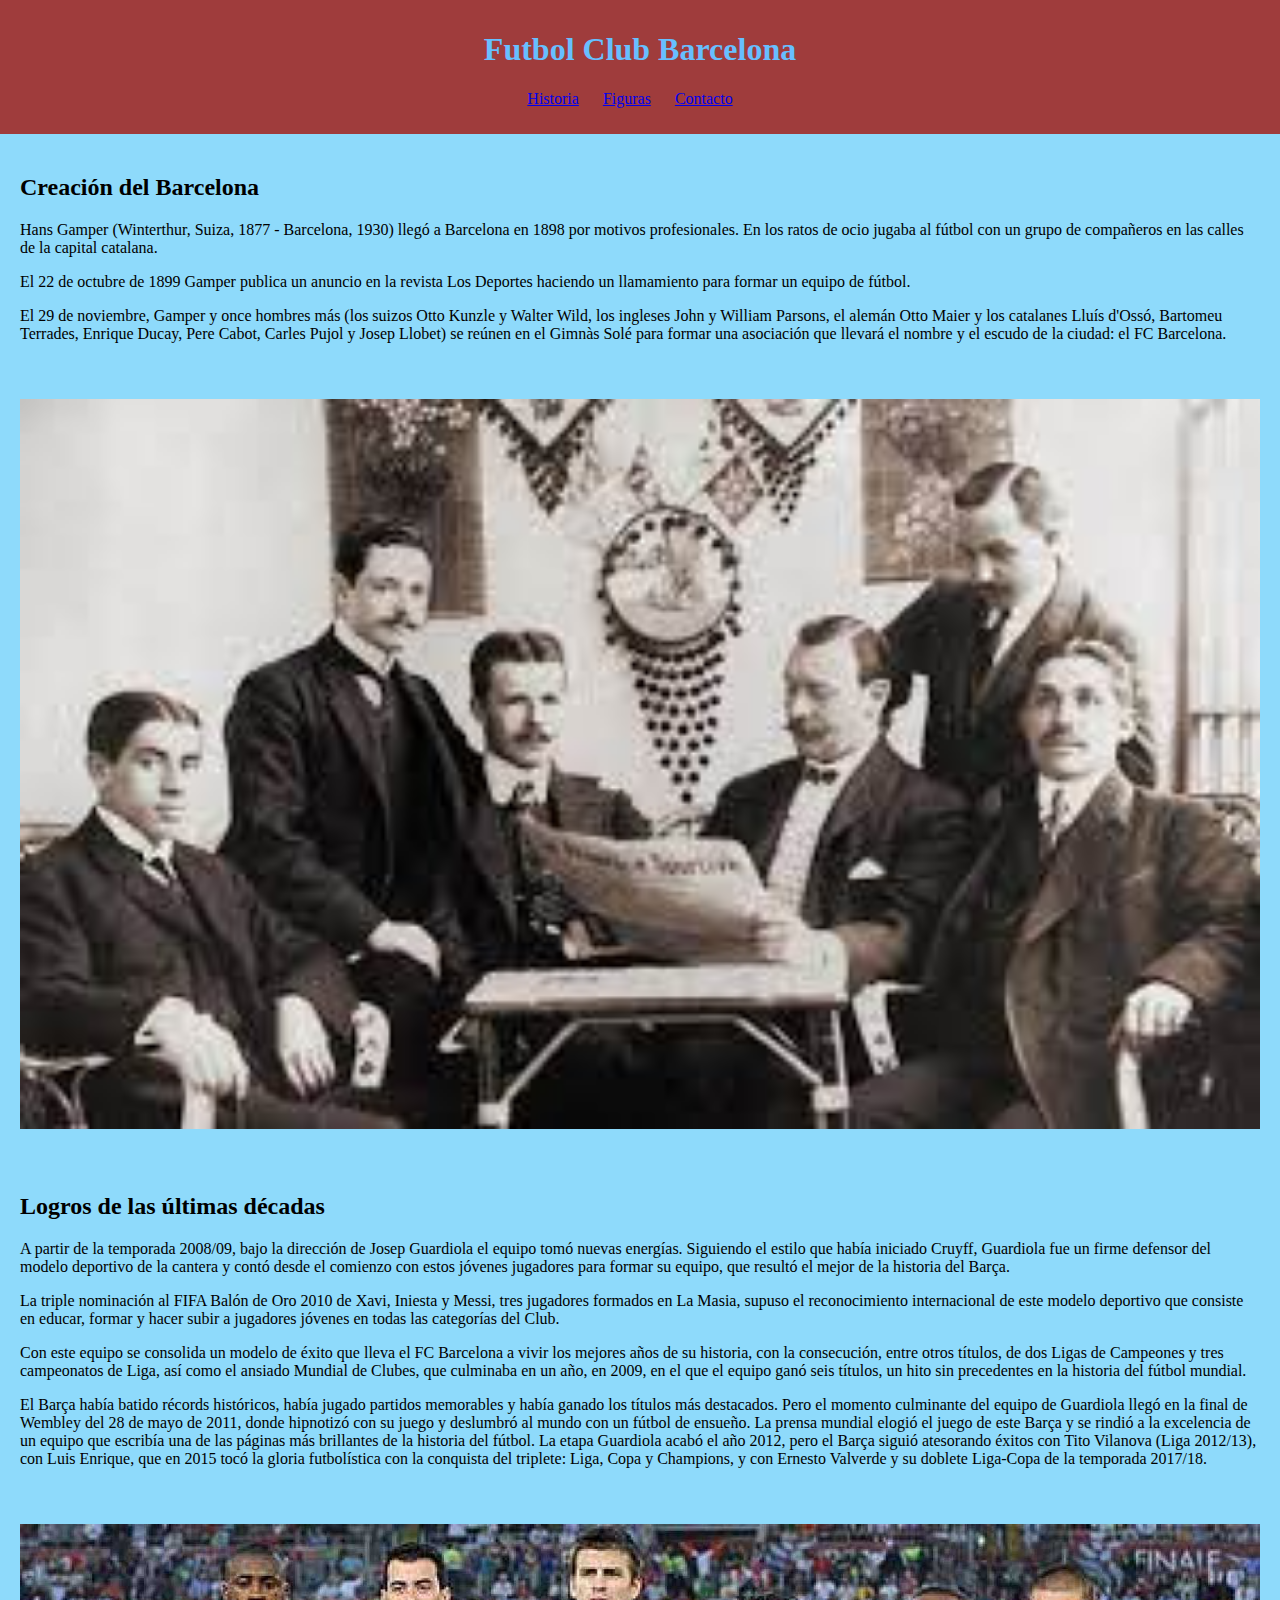
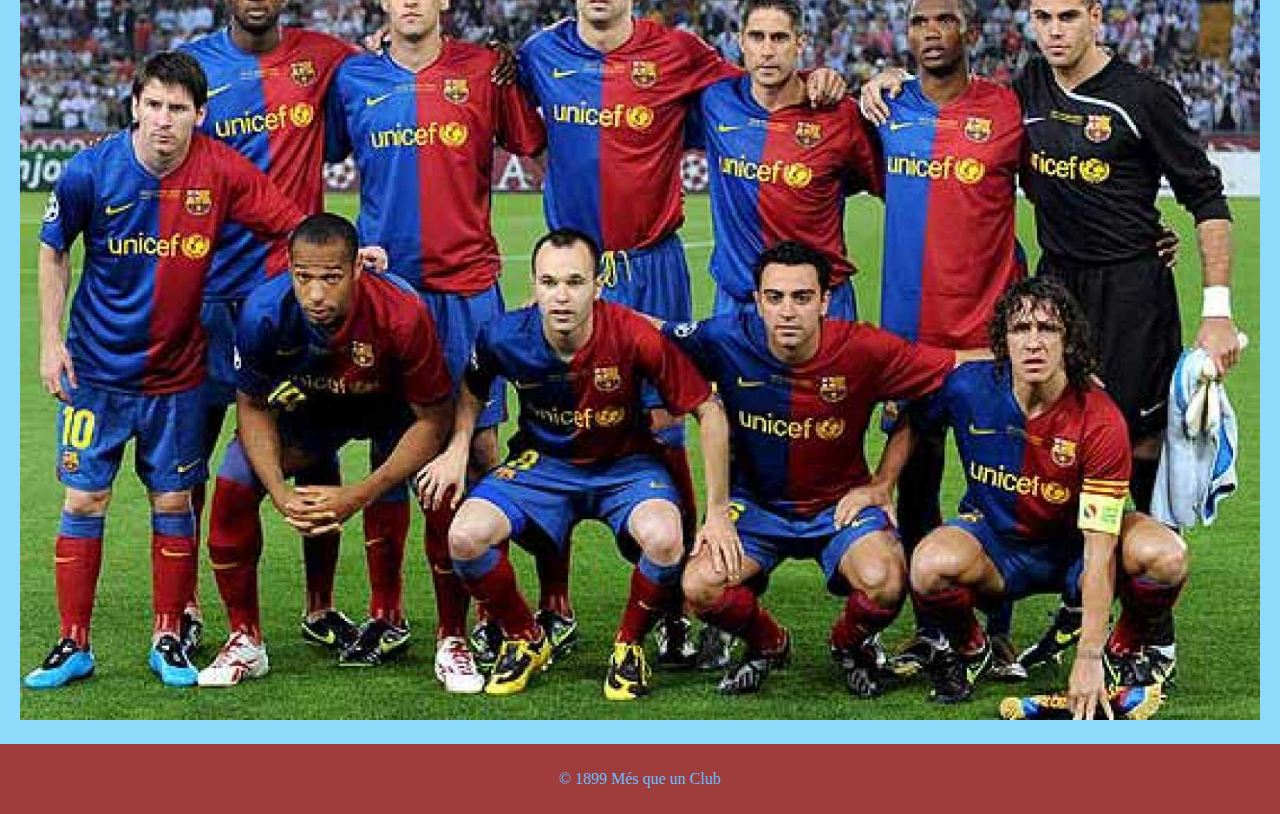
<file: index.html>
<!DOCTYPE html>
<html lang="es">
<head>
    <meta charset="utf-8">
    <link rel="stylesheet" href="Estilo.css">
    <title>Futbol Club Barcelona</title>
    <style>

        section.image-section {
            text-align: center;
        }
        section.image-section img {
            width: 100%;
            max-height: 80%; 
        }
    </style>
</head>
<body>
    <header>
        <h1>Futbol Club Barcelona</h1>
        <nav>
            <ul>
                <li><a href="index.html">Historia</a></li>
                <li><a href="Untitled2.html">Figuras</a></li>
                <li><a href="Untitled3.html">Contacto</a></li>
            </ul>
        </nav>
    </header>
    <section>
        <h2>Creación del Barcelona</h2>

        <p>Hans Gamper (Winterthur, Suiza, 1877 - Barcelona, ​​1930) llegó a Barcelona en 1898 por motivos profesionales. En los ratos de ocio jugaba al fútbol con un grupo de compañeros en las calles de la capital catalana.</p>

        <p>El 22 de octubre de 1899 Gamper publica un anuncio en la revista Los Deportes haciendo un llamamiento para formar un equipo de fútbol.</p>

        <p>El 29 de noviembre, Gamper y once hombres más (los suizos Otto Kunzle y Walter Wild, los ingleses John y William Parsons, el alemán Otto Maier y los catalanes Lluís d'Ossó, Bartomeu Terrades, Enrique Ducay, Pere Cabot, Carles Pujol y Josep Llobet) se reúnen en el Gimnàs Solé para formar una asociación que llevará el nombre y el escudo de la ciudad: el FC Barcelona.</p>
    </section>
    <section class="image-section">
        <img id="imagen" src="imagen6.jpeg" alt="Creacion">
    </section>
    <section>
        <h2>Logros de las últimas décadas</h2>

        <p>A partir de la temporada 2008/09, bajo la dirección de Josep Guardiola el equipo tomó nuevas energías. Siguiendo el estilo que había iniciado Cruyff, Guardiola fue un firme defensor del modelo deportivo de la cantera y contó desde el comienzo con estos jóvenes jugadores para formar su equipo, que resultó el mejor de la historia del Barça.</p>

        <p>La triple nominación al FIFA Balón de Oro 2010 de Xavi, Iniesta y Messi, tres jugadores formados en La Masia, supuso el reconocimiento internacional de este modelo deportivo que consiste en educar, formar y hacer subir a jugadores jóvenes en todas las categorías del Club.</p>

        <p>Con este equipo se consolida un modelo de éxito que lleva el FC Barcelona a vivir los mejores años de su historia, con la consecución, entre otros títulos, de dos Ligas de Campeones y tres campeonatos de Liga, así como el ansiado Mundial de Clubes, que culminaba en un año, en 2009, en el que el equipo ganó seis títulos, un hito sin precedentes en la historia del fútbol mundial.</p>

        <p>El Barça había batido récords históricos, había jugado partidos memorables y había ganado los títulos más destacados. Pero el momento culminante del equipo de Guardiola llegó en la final de Wembley del 28 de mayo de 2011, donde hipnotizó con su juego y deslumbró al mundo con un fútbol de ensueño. La prensa mundial elogió el juego de este Barça y se rindió a la excelencia de un equipo que escribía una de las páginas más brillantes de la historia del fútbol. La etapa Guardiola acabó el año 2012, pero el Barça siguió atesorando éxitos con Tito Vilanova (Liga 2012/13), con Luis Enrique, que en 2015 tocó la gloria futbolística con la conquista del triplete: Liga, Copa y Champions, y con Ernesto Valverde y su doblete Liga-Copa de la temporada 2017/18.</p>
    </section>
    <section class="image-section">
        <img id="imagen" src="imagen7.jpeg" alt="Equipo">
    </section>
    <footer>
        <p>© 1899 Més que un Club</p>
</body>
</html>
</file>
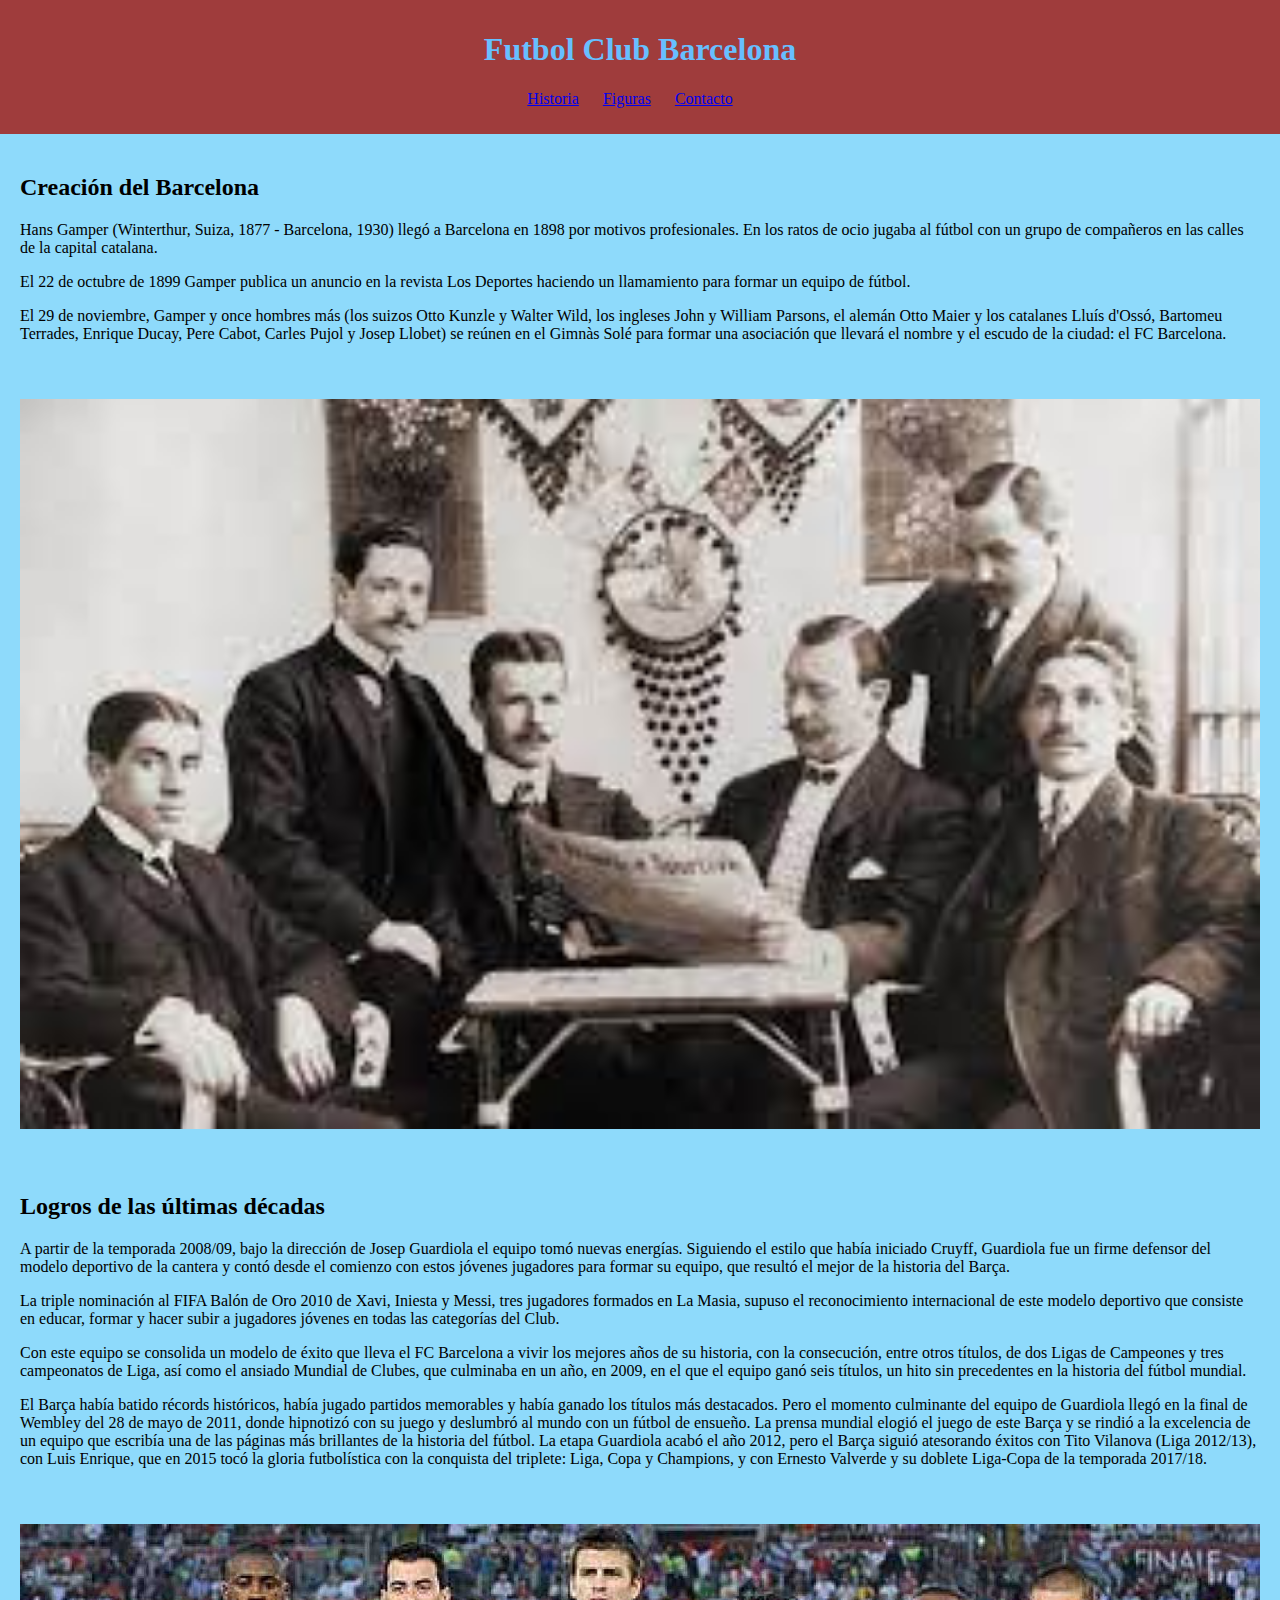
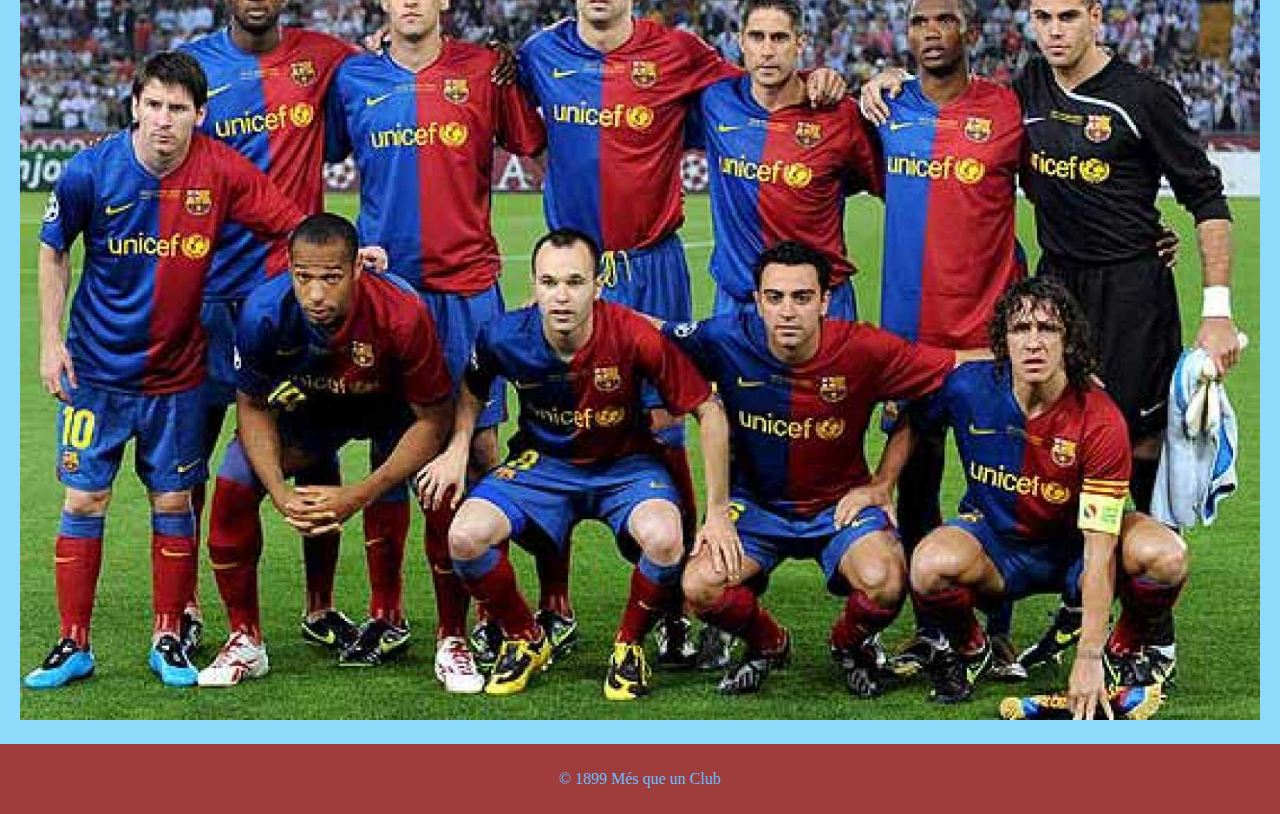
<file: Untitled1.html>
<!DOCTYPE html>
<html lang="es">
<head>
    <meta charset="utf-8">
    <link rel="stylesheet" href="Estilo.css">
    <title>Futbol Club Barcelona</title>
    <style>

        section.image-section {
            text-align: center;
        }
        section.image-section img {
            width: 100%;
            max-height: 80%; 
        }
    </style>
</head>
<body>
    <header>
        <h1>Futbol Club Barcelona</h1>
        <nav>
            <ul>
                <li><a href="Untitled1.html">Historia</a></li>
                <li><a href="Untitled2.html">Figuras</a></li>
                <li><a href="Untitled3.html">Contacto</a></li>
            </ul>
        </nav>
    </header>
    <section>
        <h2>Creación del Barcelona</h2>

        <p>Hans Gamper (Winterthur, Suiza, 1877 - Barcelona, ​​1930) llegó a Barcelona en 1898 por motivos profesionales. En los ratos de ocio jugaba al fútbol con un grupo de compañeros en las calles de la capital catalana.</p>

        <p>El 22 de octubre de 1899 Gamper publica un anuncio en la revista Los Deportes haciendo un llamamiento para formar un equipo de fútbol.</p>

        <p>El 29 de noviembre, Gamper y once hombres más (los suizos Otto Kunzle y Walter Wild, los ingleses John y William Parsons, el alemán Otto Maier y los catalanes Lluís d'Ossó, Bartomeu Terrades, Enrique Ducay, Pere Cabot, Carles Pujol y Josep Llobet) se reúnen en el Gimnàs Solé para formar una asociación que llevará el nombre y el escudo de la ciudad: el FC Barcelona.</p>
    </section>
    <section class="image-section">
        <img id="imagen" src="imagen6.jpeg" alt="Creacion">
    </section>
    <section>
        <h2>Logros de las últimas décadas</h2>

        <p>A partir de la temporada 2008/09, bajo la dirección de Josep Guardiola el equipo tomó nuevas energías. Siguiendo el estilo que había iniciado Cruyff, Guardiola fue un firme defensor del modelo deportivo de la cantera y contó desde el comienzo con estos jóvenes jugadores para formar su equipo, que resultó el mejor de la historia del Barça.</p>

        <p>La triple nominación al FIFA Balón de Oro 2010 de Xavi, Iniesta y Messi, tres jugadores formados en La Masia, supuso el reconocimiento internacional de este modelo deportivo que consiste en educar, formar y hacer subir a jugadores jóvenes en todas las categorías del Club.</p>

        <p>Con este equipo se consolida un modelo de éxito que lleva el FC Barcelona a vivir los mejores años de su historia, con la consecución, entre otros títulos, de dos Ligas de Campeones y tres campeonatos de Liga, así como el ansiado Mundial de Clubes, que culminaba en un año, en 2009, en el que el equipo ganó seis títulos, un hito sin precedentes en la historia del fútbol mundial.</p>

        <p>El Barça había batido récords históricos, había jugado partidos memorables y había ganado los títulos más destacados. Pero el momento culminante del equipo de Guardiola llegó en la final de Wembley del 28 de mayo de 2011, donde hipnotizó con su juego y deslumbró al mundo con un fútbol de ensueño. La prensa mundial elogió el juego de este Barça y se rindió a la excelencia de un equipo que escribía una de las páginas más brillantes de la historia del fútbol. La etapa Guardiola acabó el año 2012, pero el Barça siguió atesorando éxitos con Tito Vilanova (Liga 2012/13), con Luis Enrique, que en 2015 tocó la gloria futbolística con la conquista del triplete: Liga, Copa y Champions, y con Ernesto Valverde y su doblete Liga-Copa de la temporada 2017/18.</p>
    </section>
    <section class="image-section">
        <img id="imagen" src="imagen7.jpeg" alt="Equipo">
    </section>
    <footer>
        <p>© 1899 Més que un Club</p>
</body>
</html>
</file>
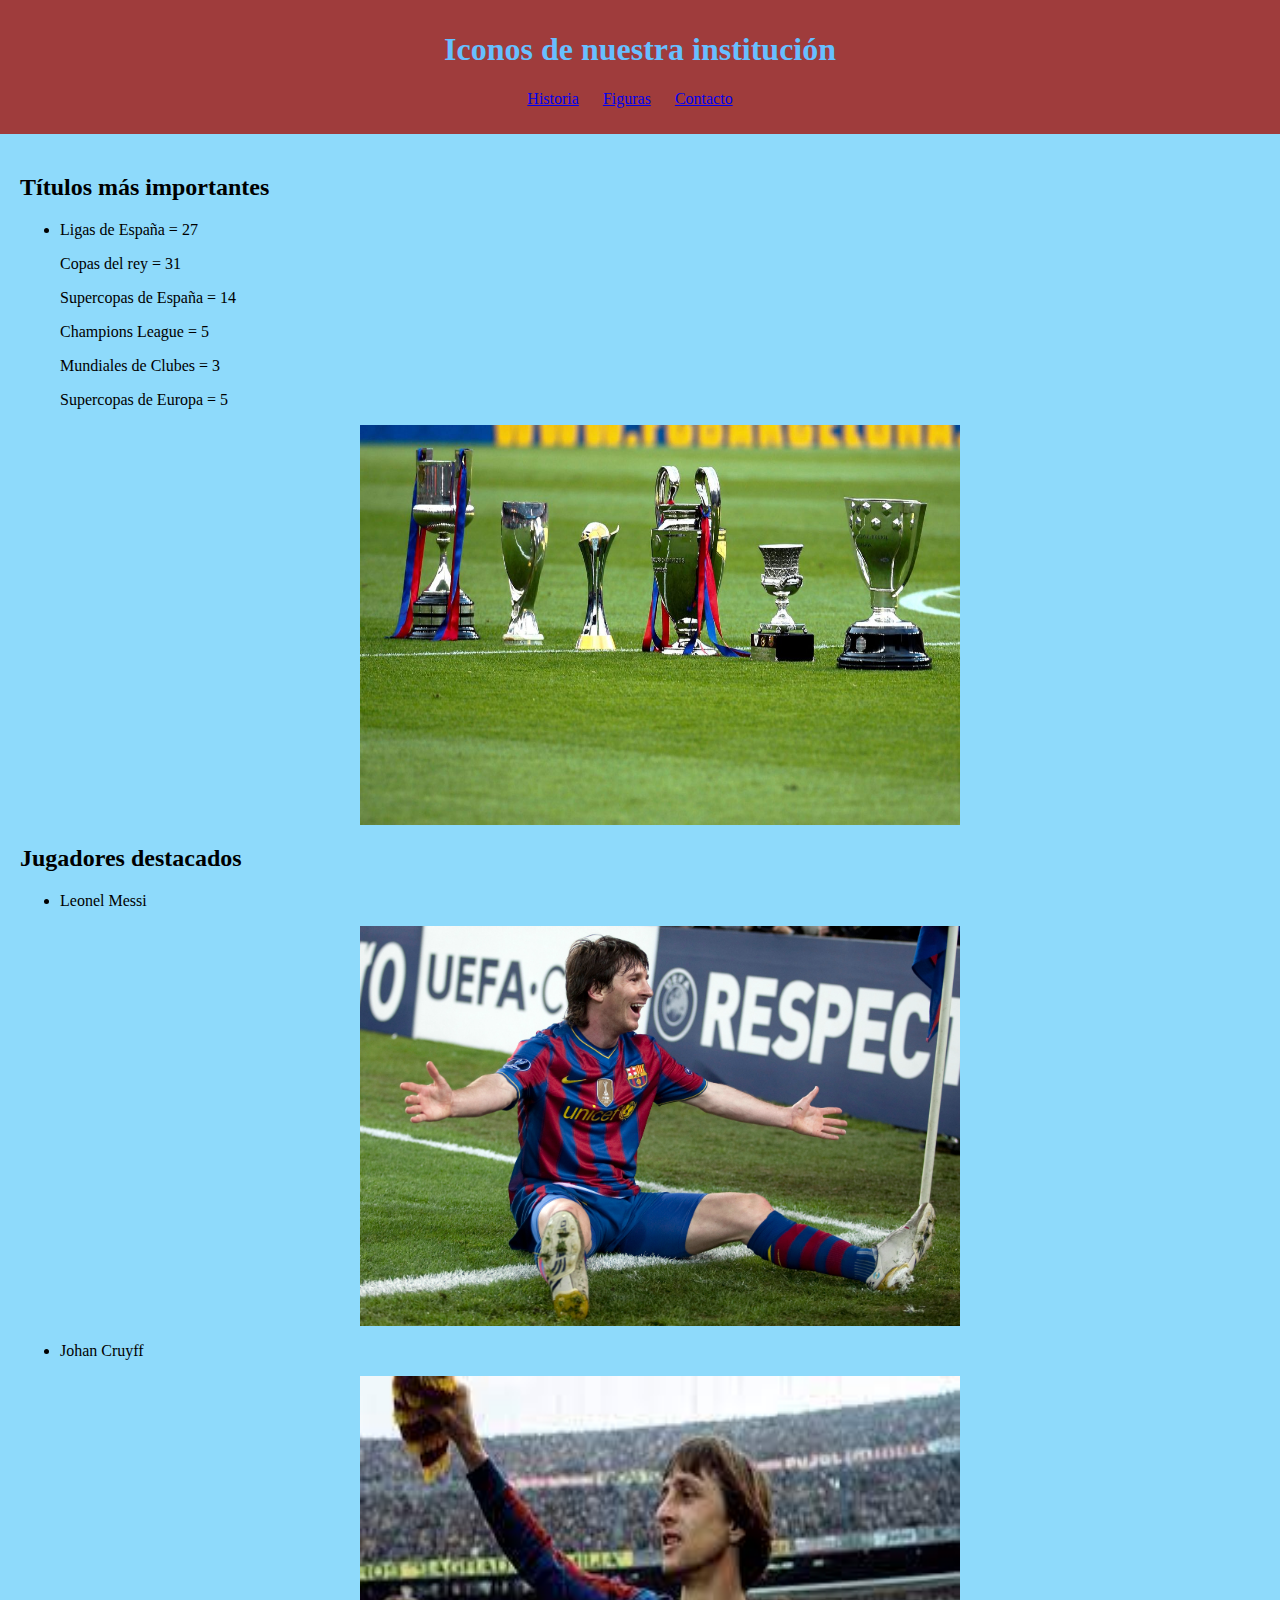
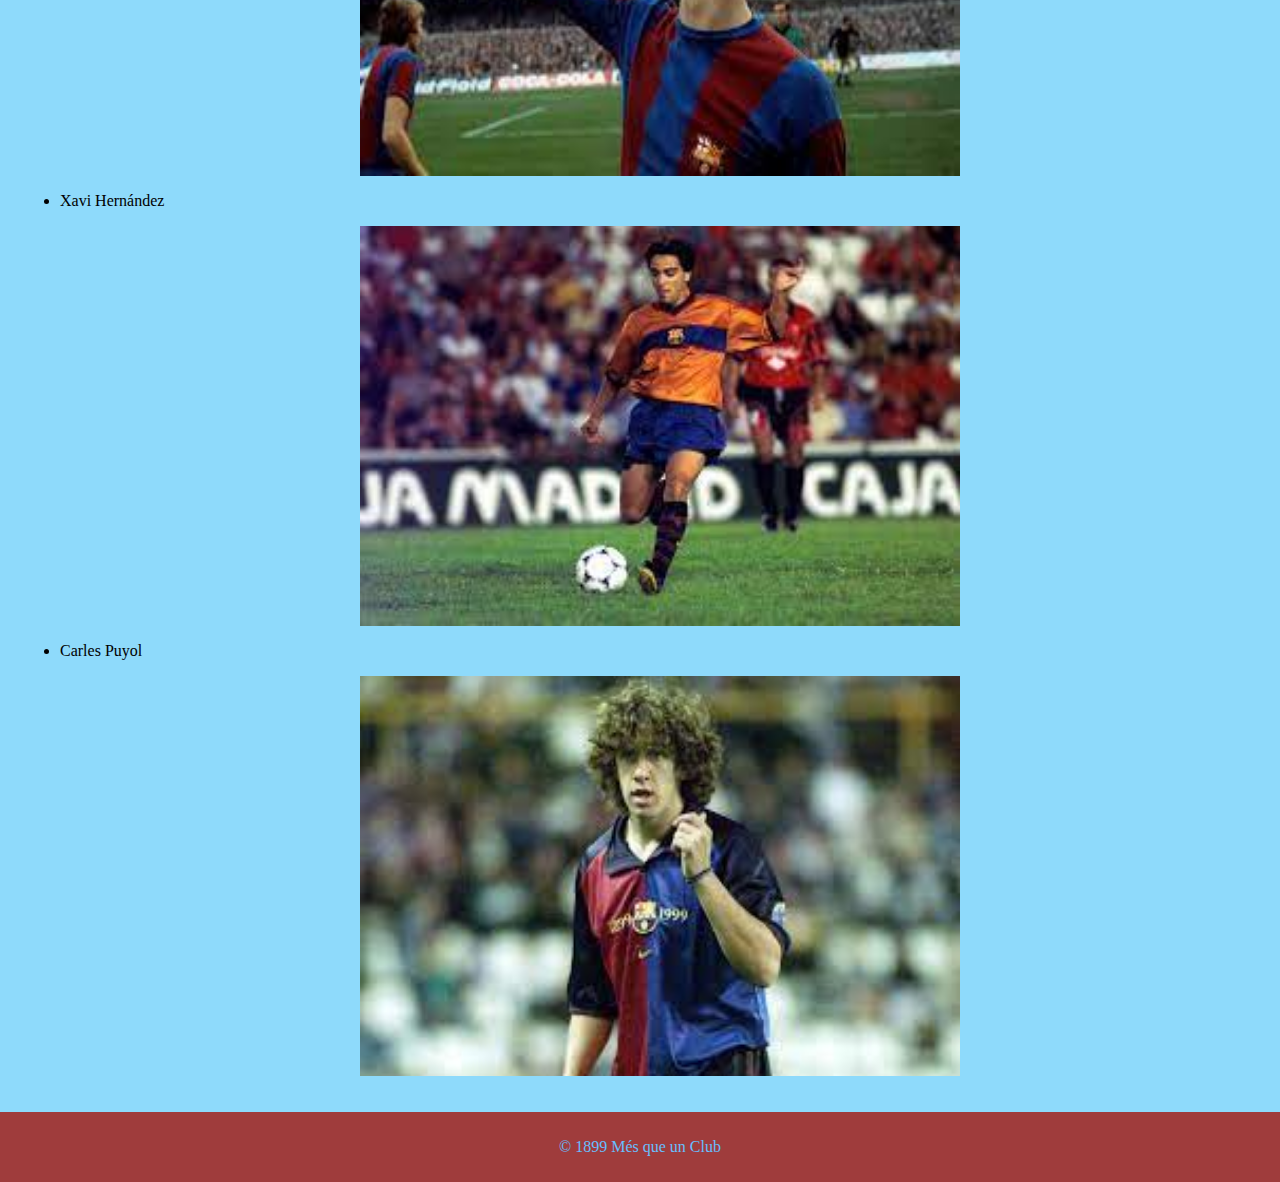
<file: Untitled2.html>
<!DOCTYPE html>
<html lang="es">
<head>
    <meta charset="UTF-8">
    <link rel="stylesheet" href="Estilo.css">
    <title>Iconos de nuestra institución</nav></title>
    <style>
        ul li img {
            width: 600px;
            height: 400px;
            display: block; 
            margin: 0 auto; 
        }
    </style>
</head>
<body>
    <header>
        <h1>Iconos de nuestra institución</h1>
        <nav>
            <ul>
                <li><a href="index.html">Historia</a></li>
                <li><a href="Untitled2.html">Figuras</a></li>
                <li><a href="Untitled3.html">Contacto</a></li>
            </ul>
        </nav>
    </header>
    <section>
        <h2>Títulos más importantes</h2>
        <ul>
        <li>
            <p>Ligas de España = 27</p>
            <p>Copas del rey = 31</p>
            <p>Supercopas de España = 14</p>
            <p>Champions League = 5</p>
            <p>Mundiales de Clubes = 3</p>
            <p>Supercopas de Europa = 5</p>
            <img id="imagen" src="imagen5.jpeg" alt="Sextete">
        </li>
        </ul>
        <h2>Jugadores destacados</h2>
        <ul>
            <li>
                <p>Leonel Messi</p>
                <img id="imagen" src="imagen1.jpeg" alt="Leonel Andrés Messi Cuccitini">
            </li>
            <li>
                <p>Johan Cruyff</p>
                <img id="imagen" src="imagen2.jpeg" alt="Johan Cruyff">
            </li>
            <li>
                <p>Xavi Hernández</p>
                <img id="imagen" src="imagen3.jpeg" alt="Xavi Hernández">
            </li>
            <li>
                <p>Carles Puyol</p>
                <img id="imagen" src="imagen4.jpeg" alt="Carles Puyol">
            </li>
        </ul>
        
    </section>
    <footer>
        <p>© 1899 Més que un Club</p>
    </footer>
</body>
</file>
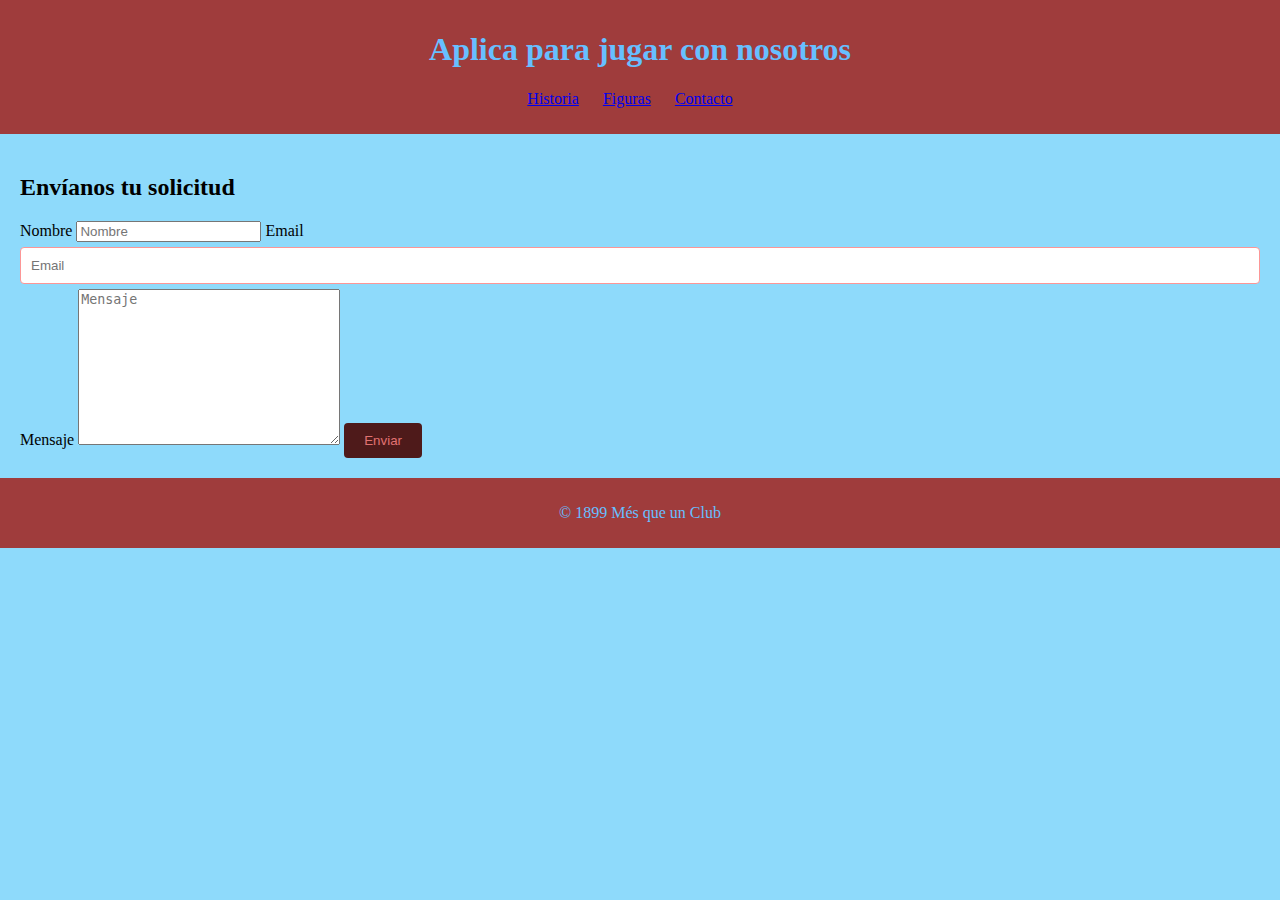
<file: Untitled3.html>
<!DOCTYPE html>
<html lang="es">
<head>
    <meta charset="UTF-8">
    <link rel="stylesheet" href="Estilo.css">
    <title>Contacta con el Barcelona</title>
  
</head>
<body>
    <header>
        <h1>Aplica para jugar con nosotros</h1>
        <nav>
            <ul>
                <li><a href="index.html">Historia</a></li>
                <li><a href="Untitled2.html">Figuras</a></li>
                <li><a href="Untitled3.html">Contacto</a></li>
            </ul>
        </nav>
    </header>
    <section>
        <h2>Envíanos tu solicitud</h2>
        <form action="enviar.php" method="post">
            <label for="nombre">Nombre</label>
            <input type="text" name="name" id="name" placeholder="Nombre" required>
            <label for="email">Email</label>
            <input type="email" name="email" id="email" placeholder="Email" required>
            <label for="mensaje">Mensaje</label>
            <textarea name="mensaje" id="message" cols="30" rows="10" placeholder="Mensaje" required></textarea>
            <button type="submit"> Enviar</button>
    </section>
    <footer>
        <p>© 1899 Més que un Club</p>
    </footer>
</body>
</html>
</file>
<file: Estilo.css>
body {
    font-family: 'Times New Roman', Times, serif;
    margin:0;
    padding:0;
    background-color: #8edafb;
}

header {
    background-color: #9f3c3c;
    color: #67bfff;
    text-align: center;
    padding: 10px 0;
}

nav ul {
    list-style: none;
    padding: 0;
}

nav ul li {
    display: inline;
    margin-right: 20px;
}

section {
    padding: 20px;
}

footer {
    background-color: #9f3c3c;
    color: #67bfff;
    text-align: center;
    padding: 10px 0;
}



#nombre, #email, #mensaje {
    width: 100%;
    padding: 10px;
    margin: 5px 0;
    border-radius: 4px;
    border: 1px solid #fc9696;
    box-sizing: border-box;
   
}


button {
    background-color: #4e1a1a;
    color: #e17272;
    padding: 10px 20px;
    border: none;
    border-radius: 4px;
    cursor: pointer;
}

button:hover {
    background-color: #358b0d;
}
</file>
